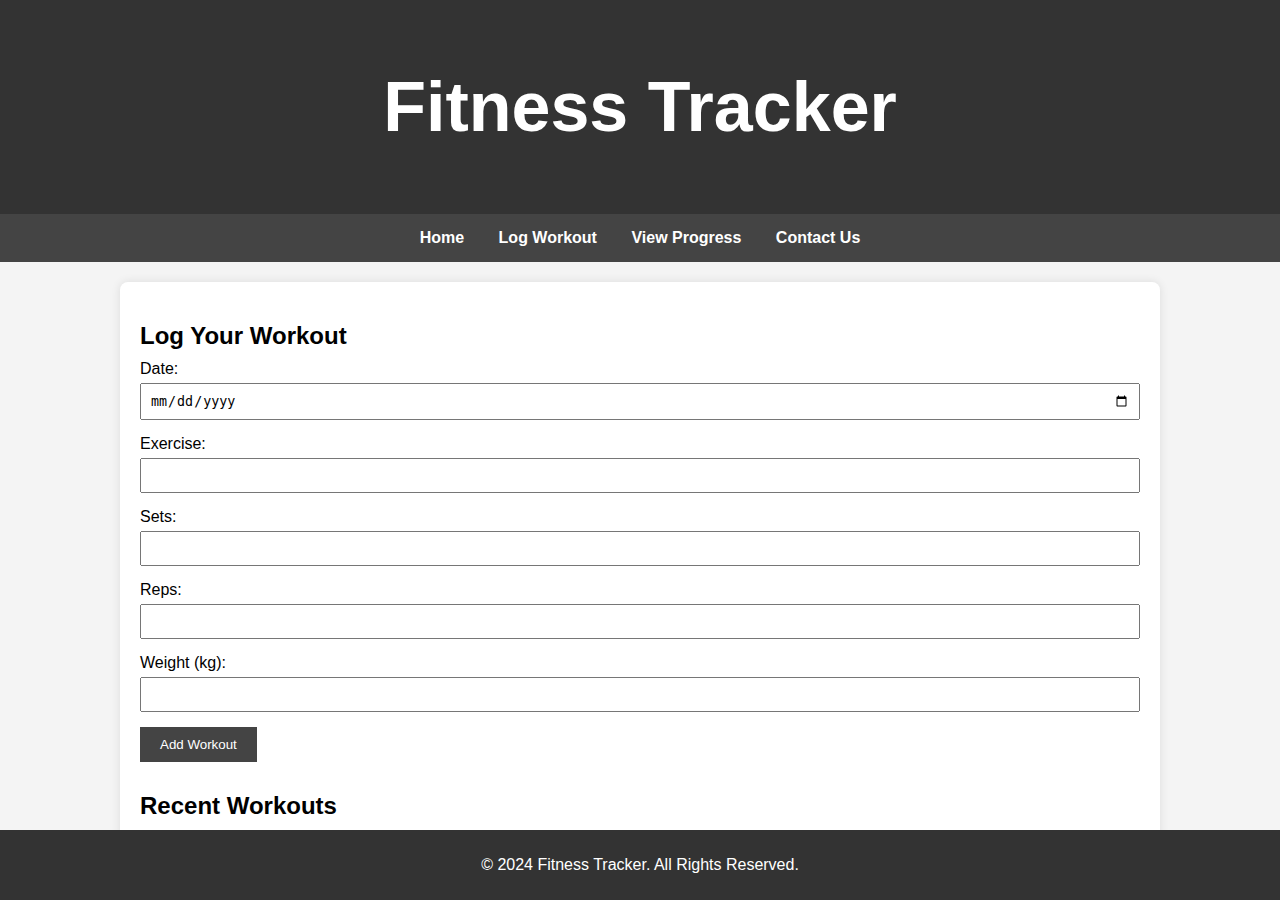
<file: index.html>
<!DOCTYPE html>
<html lang="en">
<head>
    <meta charset="UTF-8">
    <meta name="viewport" content="width=device-width, initial-scale=1.0">
    <title>Fitness Tracker</title>
    <link rel="stylesheet" href="styles.css">
</head>
<body>
    <header>
        <h1>Fitness Tracker</h1>
    </header>
    <nav>
        <a href="#home">Home</a>
        <a href="#log-workout">Log Workout</a>
        <a href="#view-progress">View Progress</a>
        <a href="#contact">Contact Us</a>
    </nav>
    <div class="container">
        <section id="log-workout">
            <h2 class="form-title">Log Your Workout</h2>
            <form id="workout-form">
                <div class="form-group">
                    <label for="date">Date:</label>
                    <input type="date" id="date" name="date" required>
                </div>
                <div class="form-group">
                    <label for="exercise">Exercise:</label>
                    <input type="text" id="exercise" name="exercise" required>
                </div>
                <div class="form-group">
                    <label for="sets">Sets:</label>
                    <input type="number" id="sets" name="sets" min="1" required>
                </div>
                <div class="form-group">
                    <label for="reps">Reps:</label>
                    <input type="number" id="reps" name="reps" min="1" required>
                </div>
                <div class="form-group">
                    <label for="weight">Weight (kg):</label>
                    <input type="number" id="weight" name="weight" min="0" step="0.1" required>
                </div>
                <div class="form-group">
                    <button type="submit">Add Workout</button>
                </div>
            </form>
        </section>
        <section id="view-progress" class="workout-log">
            <h2>Recent Workouts</h2>
            <ul id="workout-list">
                <!-- Workout entries will appear here -->
            </ul>
        </section>
    </div>
    <footer>
        <p>&copy; 2024 Fitness Tracker. All Rights Reserved.</p>
    </footer>
    <script src="script.js"></script>
</body>
</html>
</file>
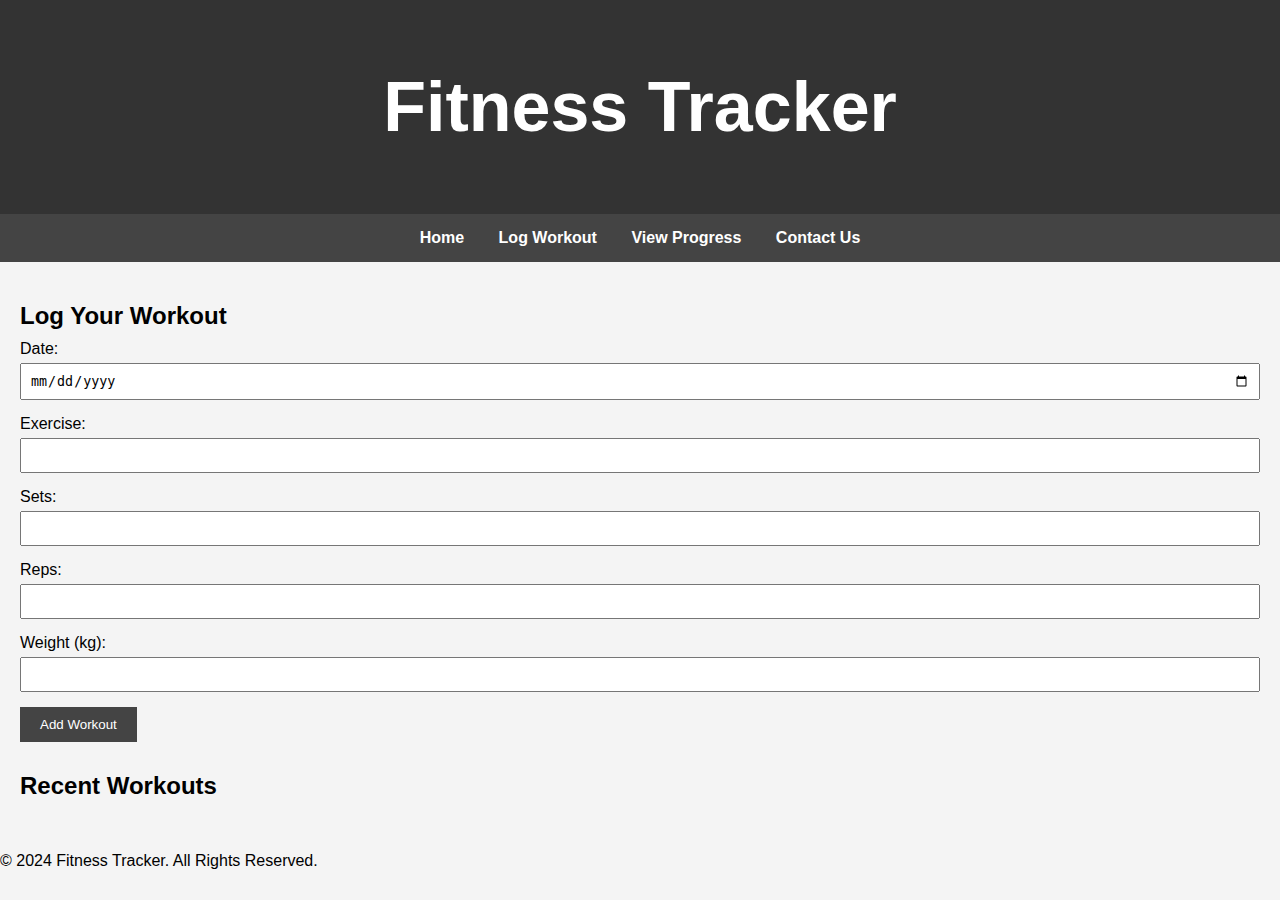
<file: newsfrontpage.html>
<!DOCTYPE html>
<html lang="en">
<head>
    <meta charset="UTF-8">
    <meta name="viewport" content="width=device-width, initial-scale=1.0">
    <title>Fitness Tracker</title>
    <style>
        body {
            font-family: Arial, sans-serif;
            margin: 0;
            padding: 0;
            background-color: #f4f4f4;
        }
        header {
            background-color: #333;
            color: white;
            padding: 20px 0;
            text-align: center;
            font-size: 35px;
        }
        nav {
            background-color: #444;
            color: white;
            padding: 15px;
            text-align: center;
        }
        nav a {
            color: white;
            margin: 0 15px;
            text-decoration: none;
            font-weight: bold;
        }
        nav a:hover {
            text-decoration: underline;
        }
        .container {
            padding: 20px;
        }
        .form-title {
            font-size: 24px;
            margin-bottom: 10px;
        }
        .form-group {
            margin-bottom: 15px;
        }
        .form-group label {
            display: block;
            margin-bottom: 5px;
        }
        .form-group input {
            width: 100%;
            padding: 8px;
            box-sizing: border-box;
        }
        .form-group button {
            background-color: #444;
            color: white;
            border: none;
            padding: 10px 20px;
            cursor: pointer;
        }
        .form-group button:hover {
            background-color: #333;
        }
        .workout-log {
            margin-top: 30px;
        }
        .workout-log h2 {
            font-size: 24px;
            margin-bottom: 10px;
        }
        .workout-log ul {
            list-style-type: none;
            padding: 0;
        }
        .workout-log ul li {
            background-color: #fff;
            margin-bottom: 10px;
            padding: 10px;
            border: 1px solid #ddd;
        }
    </style>
</head>
<body>
    <header>
        <h1>Fitness Tracker</h1>
    </header>
    <nav>
        <a href="#home">Home</a>
        <a href="#log-workout">Log Workout</a>
        <a href="#view-progress">View Progress</a>
        <a href="#contact">Contact Us</a>
    </nav>
    <div class="container">
        <section id="log-workout">
            <h2 class="form-title">Log Your Workout</h2>
            <form id="workout-form">
                <div class="form-group">
                    <label for="date">Date:</label>
                    <input type="date" id="date" name="date" required>
                </div>
                <div class="form-group">
                    <label for="exercise">Exercise:</label>
                    <input type="text" id="exercise" name="exercise" required>
                </div>
                <div class="form-group">
                    <label for="sets">Sets:</label>
                    <input type="number" id="sets" name="sets" required>
                </div>
                <div class="form-group">
                    <label for="reps">Reps:</label>
                    <input type="number" id="reps" name="reps" required>
                </div>
                <div class="form-group">
                    <label for="weight">Weight (kg):</label>
                    <input type="number" id="weight" name="weight" required>
                </div>
                <div class="form-group">
                    <button type="submit">Add Workout</button>
                </div>
            </form>
        </section>
        <section id="view-progress" class="workout-log">
            <h2>Recent Workouts</h2>
            <ul id="workout-list">
                <!-- Workout entries will appear here -->
            </ul>
        </section>
    </div>
    <footer>
        <p>&copy; 2024 Fitness Tracker. All Rights Reserved.</p>
    </footer>

    <script>
        document.getElementById('workout-form').addEventListener('submit', function(e) {
            e.preventDefault();

            // Get form values
            const date = document.getElementById('date').value;
            const exercise = document.getElementById('exercise').value;
            const sets = document.getElementById('sets').value;
            const reps = document.getElementById('reps').value;
            const weight = document.getElementById('weight').value;

            // Create a list item
            const li = document.createElement('li');
            li.textContent = `${date} - ${exercise}: ${sets} sets of ${reps} reps at ${weight} kg`;

            // Append to the workout list
            document.getElementById('workout-list').appendChild(li);

            // Clear the form
            document.getElementById('workout-form').reset();
        });
    </script>
</body>
</html>
</file>
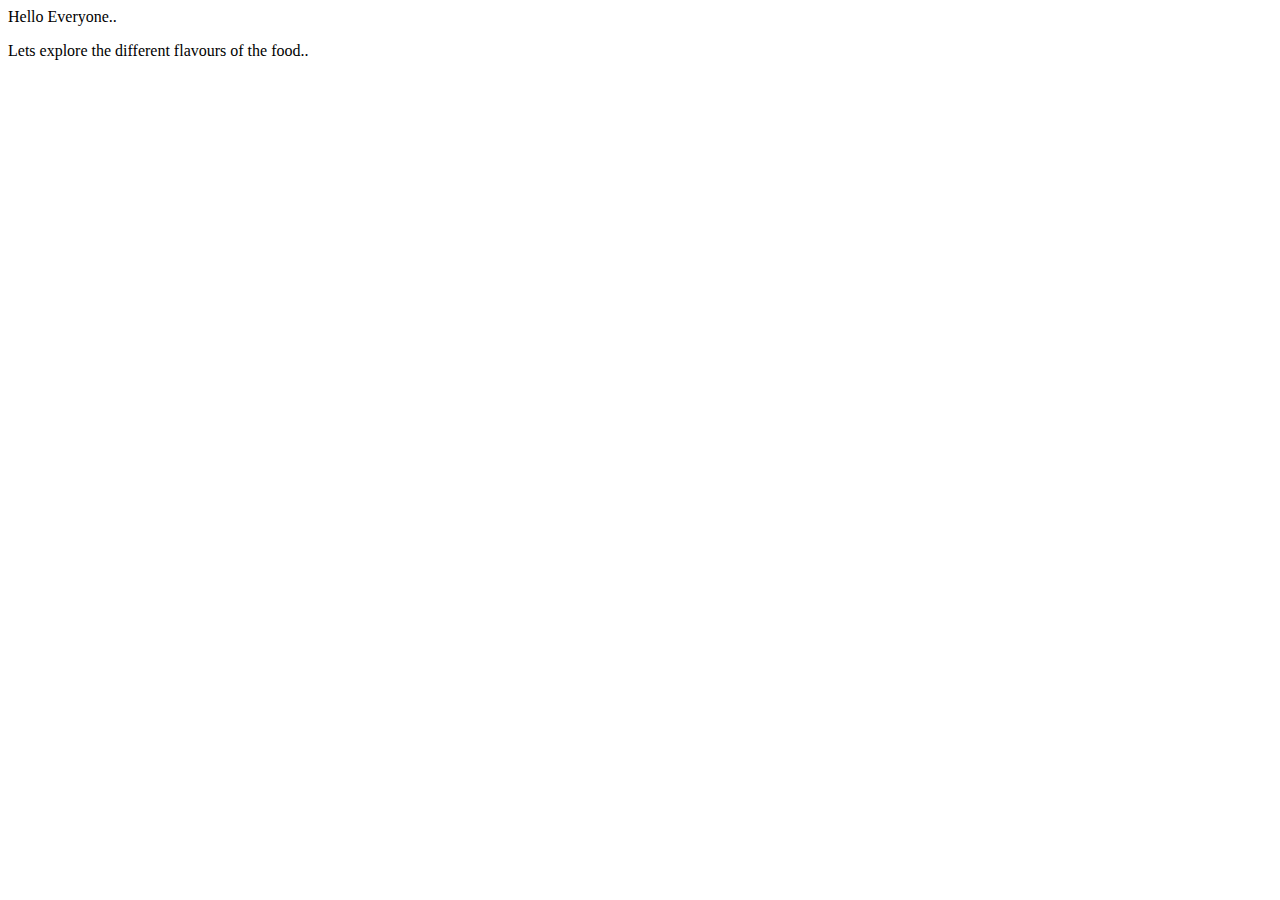
<file: webpage.html>
<!DOCTYPE html>
<html lang="en">
<head>
    <meta charset="UTF-8">
    <meta name="viewport" content="width=<device-width>, initial-scale=1.0">
    <title>FoodHunt</title>
</head>
<body>
    <h>Hello Everyone..</h>
    <p>Lets explore the different flavours of the food..</p>
</body>
</html>
</file>
<file: styles.css>
body {
    font-family: Arial, sans-serif;
    margin: 0;
    padding: 0;
    background-color: #f4f4f4;
}

header {
    background-color: #333;
    color: white;
    padding: 20px 0;
    text-align: center;
    font-size: 35px;
}

nav {
    background-color: #444;
    color: white;
    padding: 15px;
    text-align: center;
}

nav a {
    color: white;
    margin: 0 15px;
    text-decoration: none;
    font-weight: bold;
}

nav a:hover {
    text-decoration: underline;
}

.container {
    max-width: 1000px;
    margin: 20px auto;
    padding: 20px;
    background-color: white;
    border-radius: 8px;
    box-shadow: 0 0 10px rgba(0, 0, 0, 0.1);
}

.form-title {
    font-size: 24px;
    margin-bottom: 10px;
}

.form-group {
    margin-bottom: 15px;
}

.form-group label {
    display: block;
    margin-bottom: 5px;
}

.form-group input {
    width: 100%;
    padding: 8px;
    box-sizing: border-box;
}

.form-group button {
    background-color: #444;
    color: white;
    border: none;
    padding: 10px 20px;
    cursor: pointer;
}

.form-group button:hover {
    background-color: #333;
}

.workout-log {
    margin-top: 30px;
}

.workout-log h2 {
    font-size: 24px;
    margin-bottom: 10px;
}

.workout-log ul {
    list-style-type: none;
    padding: 0;
}

.workout-log ul li {
    background-color: #fff;
    margin-bottom: 10px;
    padding: 10px;
    border: 1px solid #ddd;
}

footer {
    background-color: #333;
    color: white;
    text-align: center;
    padding: 10px 0;
    position: fixed;
    width: 100%;
    bottom: 0;
}

@media (max-width: 600px) {
    nav {
        padding: 10px;
    }
    nav a {
        display: block;
        margin: 5px 0;
    }
    .container {
        margin: 10px;
        padding: 15px;
    }
    .form-title, .workout-log h2 {
        font-size: 20px;
    }
}
</file>
